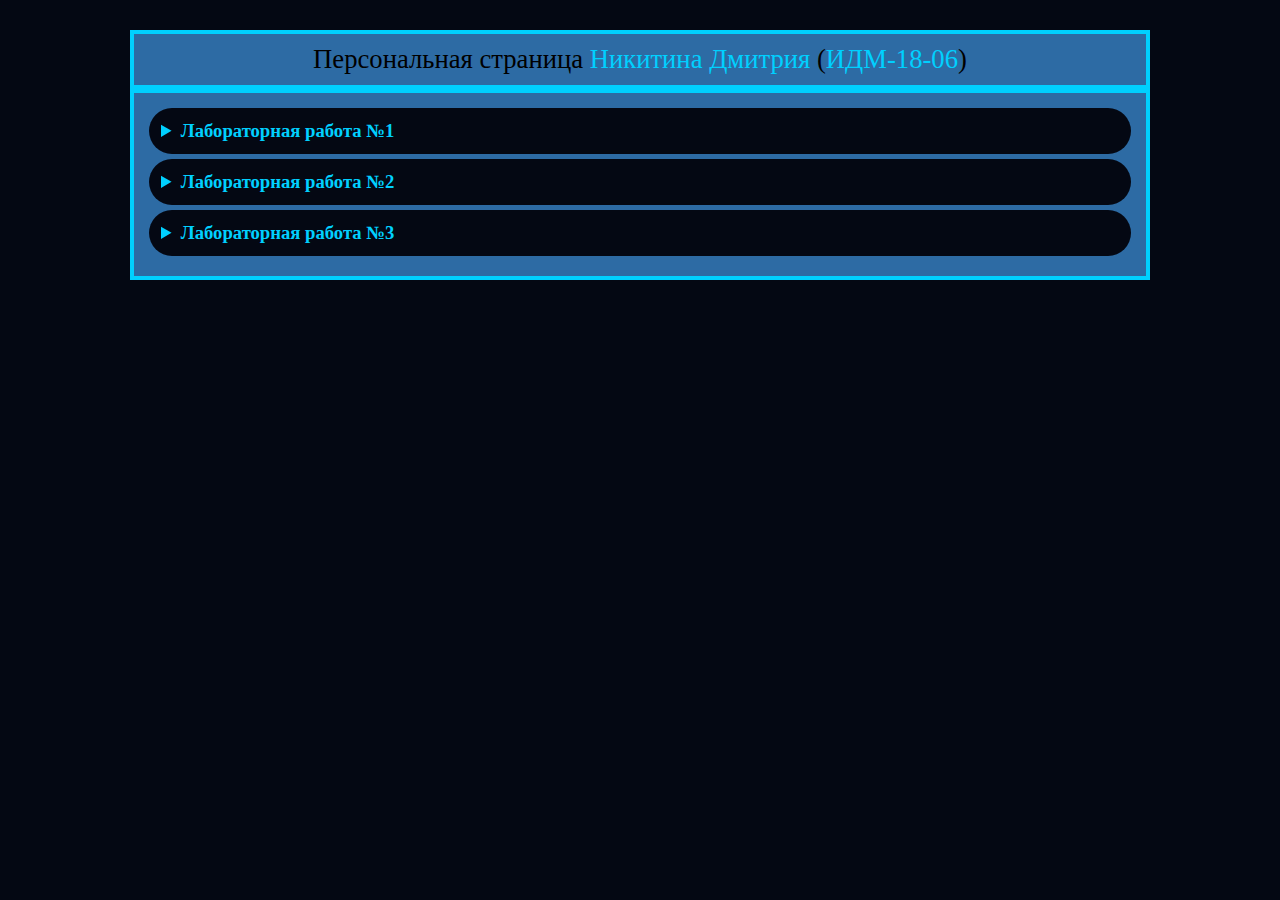
<file: index.html>
<!DOCTYPE html>
<html lang="en">
<head>
	<meta charset="UTF-8">
	<title>Никитин Д.В. ИДМ-18-06</title>
	<link rel="stylesheet" type="text/css" href="styles/mainStyle.css">
</head>
<body>
	<div class="head">Персональная страница <a href="https://github.com/nikityane" target="_blank">Никитина Дмитрия</a> (<a href="https://github.com/nikityane/inet-2018/tree/master/IDM-18-06" target="_blank">ИДМ-18-06</a>)</div>
	<div class="containes">
		<details>
			<summary><b>Лабораторная работа №1</b></summary>
			<center>Экосистема разработки программ с открытым кодом</center>
			<ul>
				<li>Создана личная страница с использованием html/css. Произведена работа с git и github</li>
			</ul>
		</details>
		<details>
			<summary><b>Лабораторная работа №2</b></summary>
			<center>Разработка простого веб-приложения</center>
			<ul>
				<li>Реализована мини-игра с использованием html, css, js , jQuery. Название игры: <a href="lib/15puzzle.html" target="_blank">Пятнашки</a></li>
				<li>Реализована модель <a href="lib/P-V.html" target="_blank">Хищник-жертва</a></li>
			</ol>	
			<small>В команде занимался разработкой приложений.</small></br>
		</details>
		<details>
			<summary><b>Лабораторная работа №3</b></summary>
			<center>Работа с симулятором Cisco Packet Tracer и Cisco IOS.
			<center>
				</br><img src="resources/nikitinLab3.jpg"><br><br></center>
		</details>
	</div>
</body>
</body>
</html>
</file>
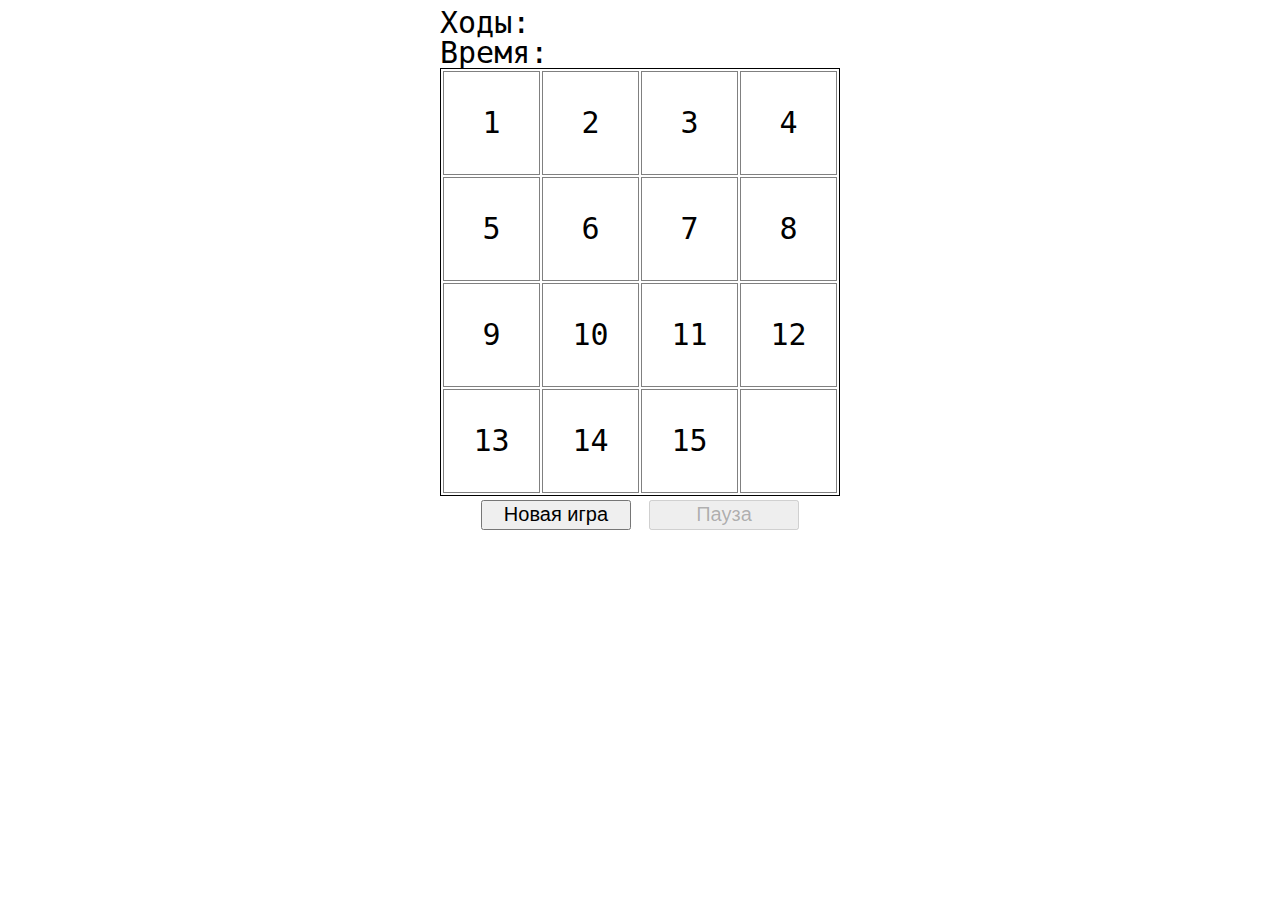
<file: lib/15puzzle.html>
<!DOCTYPE html>
<html lang="en">	
<head>	
	<meta charset="UTF-8">	
	<link rel="stylesheet" type="text/css" href="../styles/style.css">	
	<title>15Puzzle</title>	
	<script src="https://code.jquery.com/jquery-1.8.3.js"></script>	
</head>	
<body>	
	<div class="header">	
		<div id="moves">Ходы: </div>	
		<div id="timer">Время: </div>	
	</div>	
	<div class="game">	
		<table id="myTable" class="myTBL" >	
		<tr><td></td><td></td><td></td><td></td>	
		</tr>	
		<tr>	
		<td></td><td></td><td></td><td></td>	
		</tr>	
		<tr>	
		<td></td><td></td><td></td><td></td>	
		</tr>	
		<tr>	
		<td></td><td></td><td></td><td> </td>	
		</tr>	
		</table>	
		<div class="buttons">	
			<button class="button" id="resBut">Новая игра</button>	
			<button class="button" id="pauseBut">Пауза</button>	
		</div>	
			
	</div>	
 <script src="../js/main.js"></script>	
</body>	
</html>
</file>
<file: styles/mainStyle.css>
body
{
    margin: 30px;
    padding-left: 100px;
    padding-right: 100px;
    background-color: #040813;
}
.head
{
    background: #2D6BA4;
    border: solid 4px #00d0ff;
    padding: 10px;
    align-items: center;
    justify-content: center;
    font-family: "Calibri";
    font-size: 20pt;
    text-align: center;
    color: black;

}
.containes
{
    background: #2D6BA4;
    padding: 15px;
    border: solid 4px #00d0ff;
    font-family: "Calibri";
    font-size: 14pt;
}
summary
{    
    padding: 12px;
    margin-bottom: 5px;
    background-color: #040813;
    border-radius: 25px;
    color: #00d0ff;
}
blockquote
{
    text-align: right;
    font-style: oblique;
}

a {
    color: #00d0ff; /* Цвет обычной ссылки */ 
    text-decoration: none;
}

img {
    width: 600px;
    height: 600px;
}
</file>
<file: styles/style.css>
body {
    font-size: 30px;
    font-family: monospace;
    line-height: 30px;
  }

table {
	background-color: white;
	border: 1px solid black;
	height: 400px;
	width: 400px;
}

.game {
	display: flex;
	flex-direction: column;
	align-items: center;
}

.myTBL td {
	text-align: center;
	font-size: 30px;
	height: 100px;
	width: 100px;
	border: 1px solid grey;
}

.button {
	font-size: 20px;
	height: 30px;
	width: 150px;
}

.click {
	background-color: #d3d3d3;
}

.header	{
	display: flex;
	flex-direction: column;
	align-items: center;
}

#moves, #timer{
	width: 400px;
}
</file>
